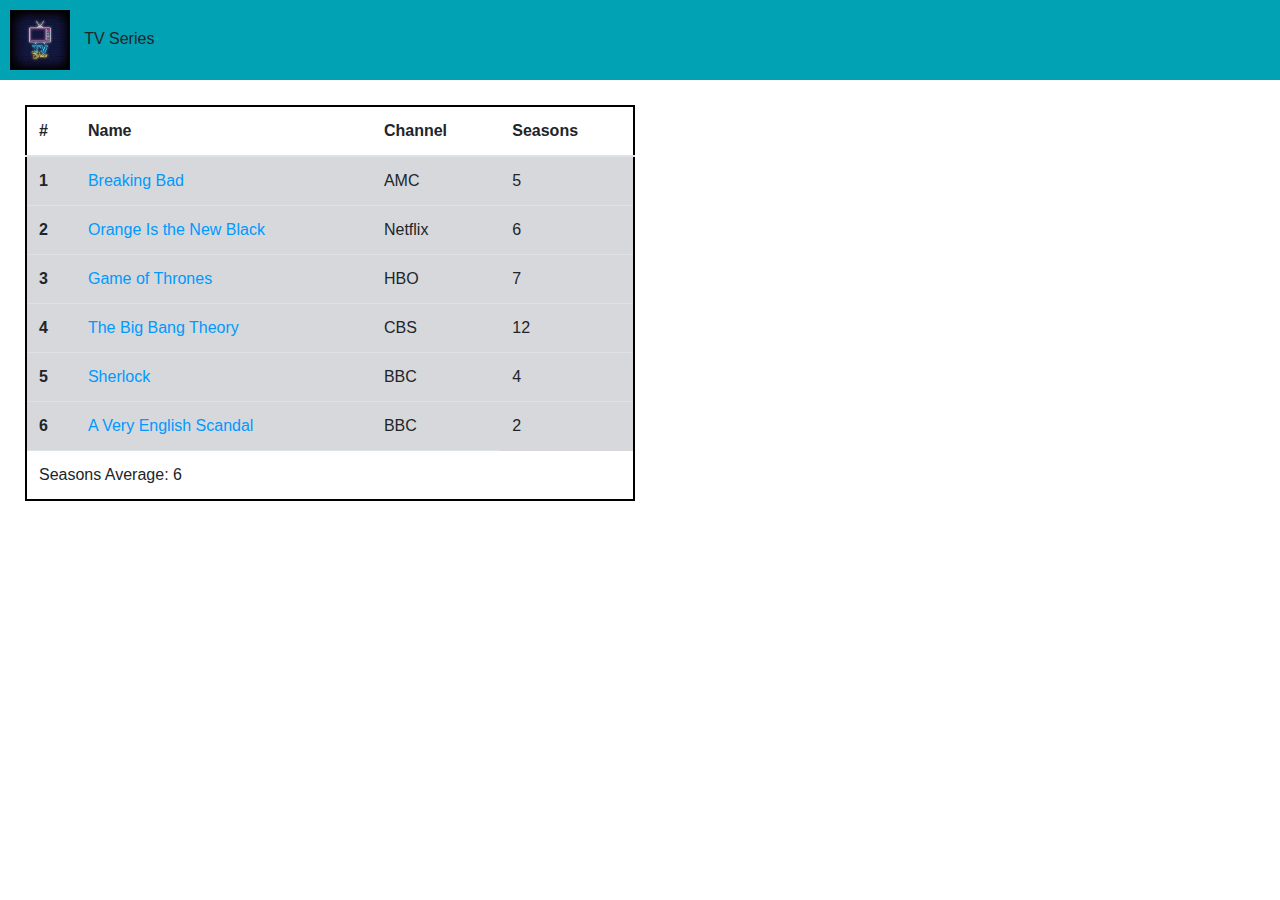
<file: Taller Typescript 1/index.html>
<!DOCTYPE html>
<html lang="en">
<head>
    <meta charset="UTF-8">
    <meta http-equiv="X-UA-Compatible" content="IE=edge">
    <meta name="viewport" content="width=device-width, initial-scale=1.0">
    <link rel="stylesheet" href="https://cdn.jsdelivr.net/npm/bootstrap@4.3.1/dist/css/bootstrap.min.css" integrity="sha384-ggOyR0iXCbMQv3Xipma34MD+dH/1fQ784/j6cY/iJTQUOhcWr7x9JvoRxT2MZw1T" crossorigin="anonymous">
    <link rel="stylesheet" href="./styles.css">
    <title>Document</title>
</head>
<header class="header">
  <img src="./images/headerLogo.jpg" alt="Logo">
  TV Series
</header>
<body>
    <div class="container-fluid">
        <div class="row">
          <div class="col">
                <table class="table">
                    <thead>
                      <tr>
                        <th scope="col">#</th>
                        <th scope="col">Name</th>
                        <th scope="col">Channel</th>
                        <th scope="col">Seasons</th>
                      </tr>
                    </thead>
                    <tbody id="tvSeries">
                    </tbody>
                  </table>
          </div>
          <div class="col"></div>
        </div>
    </div>
    <script type="module" src="./scripts/serie.js" ></script>
    <script type="module" src="./scripts/data.js" ></script>
    <script type="module" src="./scripts/main.js"></script>   
</body>
</html>
</file>
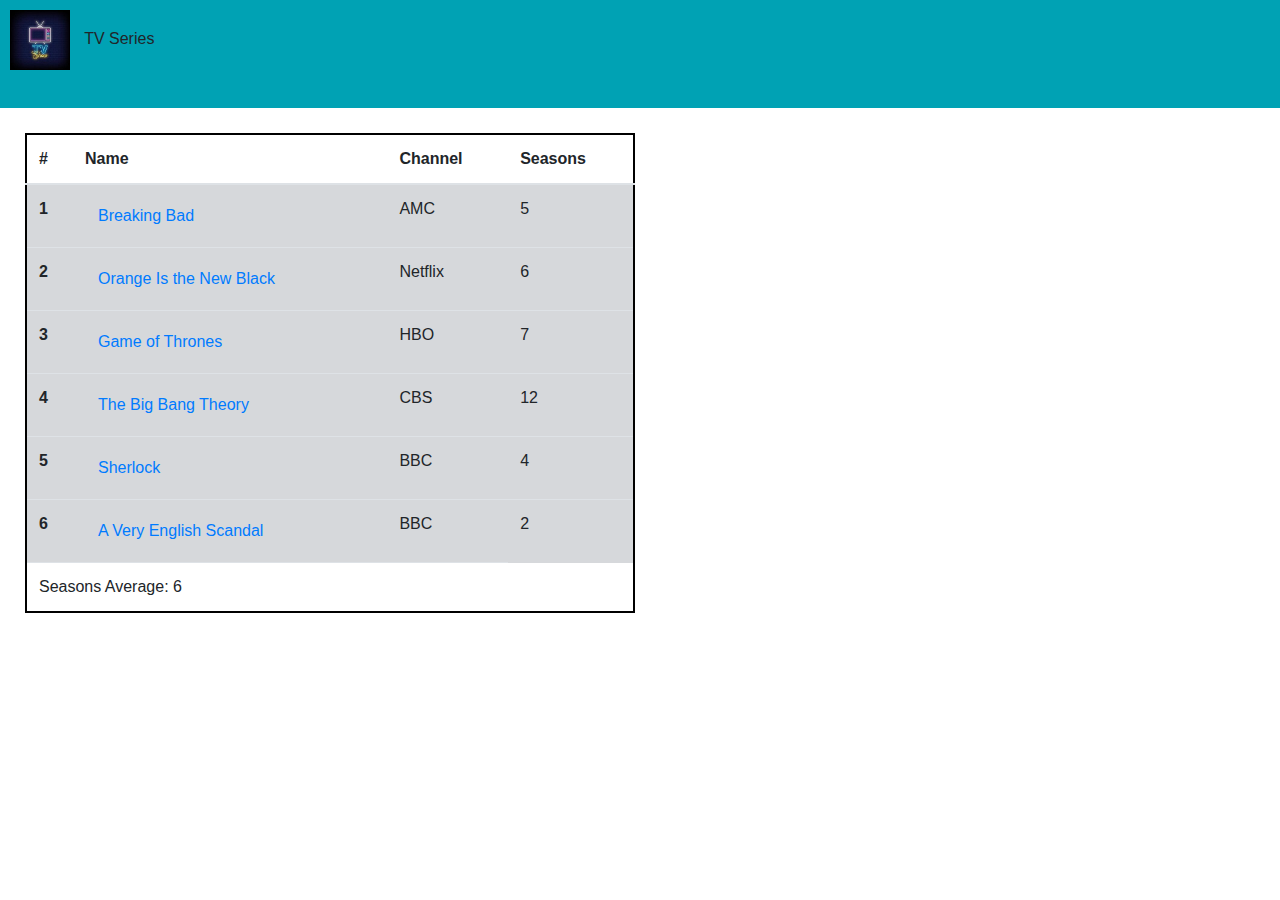
<file: Taller Typescript 2/index.html>
<!DOCTYPE html>
<html lang="en">
<head>
    <meta charset="UTF-8">
    <meta http-equiv="X-UA-Compatible" content="IE=edge">
    <meta name="viewport" content="width=device-width, initial-scale=1.0">
    <link rel="stylesheet" href="https://cdn.jsdelivr.net/npm/bootstrap@4.3.1/dist/css/bootstrap.min.css" integrity="sha384-ggOyR0iXCbMQv3Xipma34MD+dH/1fQ784/j6cY/iJTQUOhcWr7x9JvoRxT2MZw1T" crossorigin="anonymous">
    <link rel="stylesheet" href="./styles.css">
    <title>Document</title>
</head>
<header class="header">
  <img src="./images/headerLogo.jpg" alt="Logo">
  TV Series
</header>
<body>
    <div class="container-fluid">
        <div class="row">
          <div class="col">
                <table class="table">
                    <thead>
                      <tr>
                        <th scope="col">#</th>
                        <th scope="col">Name</th>
                        <th scope="col">Channel</th>
                        <th scope="col">Seasons</th>
                      </tr>
                    </thead>
                    <tbody id="tvSeries">
                    </tbody>
                  </table>
          </div>
          <div class="col">
            <div id="cardholder">

            </div>
          </div>
        </div>
    </div>
    <script type="module" src="./scripts/serie.js" ></script>
    <script type="module" src="./scripts/data.js" ></script>
    <script type="module" src="./scripts/main.js"></script>   
</body>
</html>
</file>
<file: Taller Typescript 1/styles.css>
.header{
    background-color: #00A2B4;
    height: 80px;

}
.header img{
    width: 60px;
    height: 60px;
    margin: 10px;
}
.table{
    border: 2px solid black;
    border-collapse: collapse;
    margin: 25px 10px;
}
.nombreserie{
    color:rgb(0, 153, 255)
}
</file>
<file: Taller Typescript 2/styles.css>
.header{
    background-color: #00A2B4;
    height: 12vh;

}
.header img{
    width: 60px;
    height: 60px;
    margin: 10px;
}
.table{
    border: 2px solid black;
    border-collapse: collapse;
    margin: 25px 10px;
}
.nombreserie{
    color:rgb(0, 153, 255)
}
.card{
    width: 100%;
    height: 100%;
    border: 2px solid black;
    border-radius: 10px;
    margin: 4vh 0;
    background-color: #70d0db;
}
</file>
